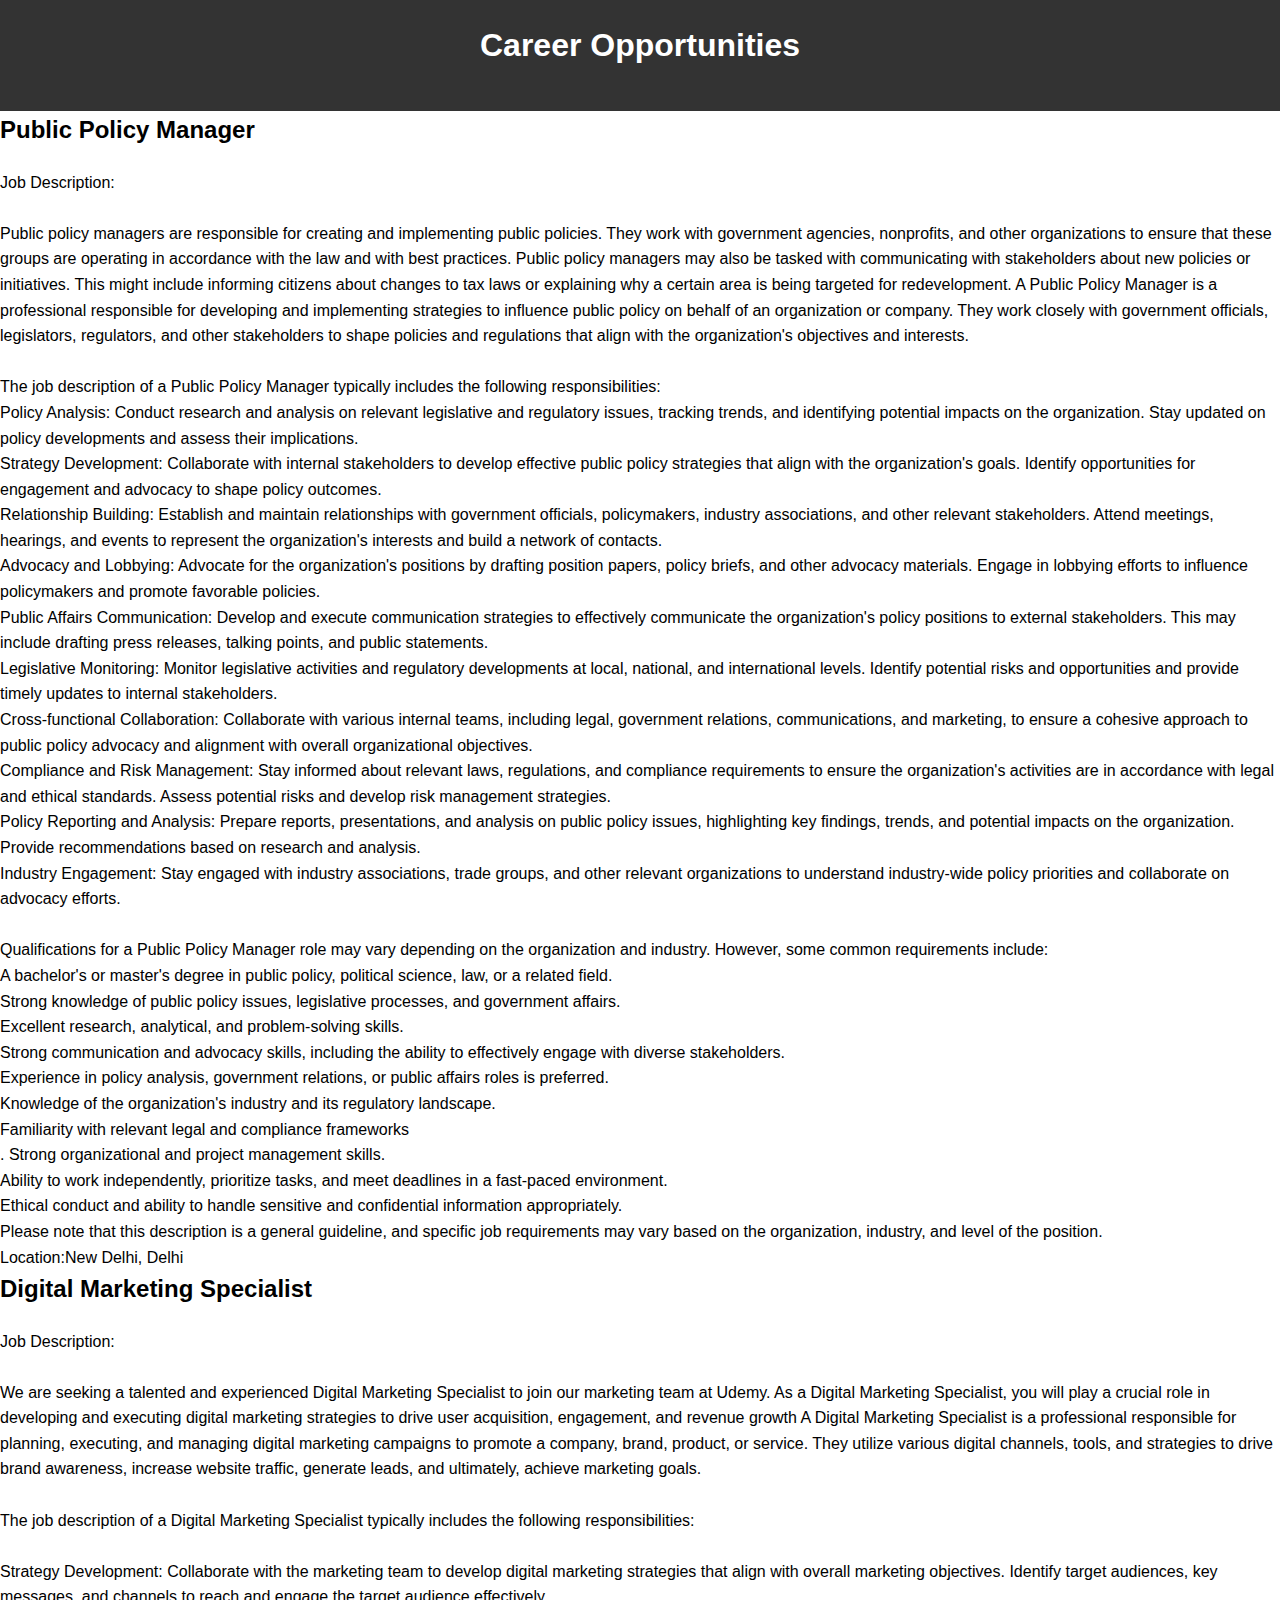
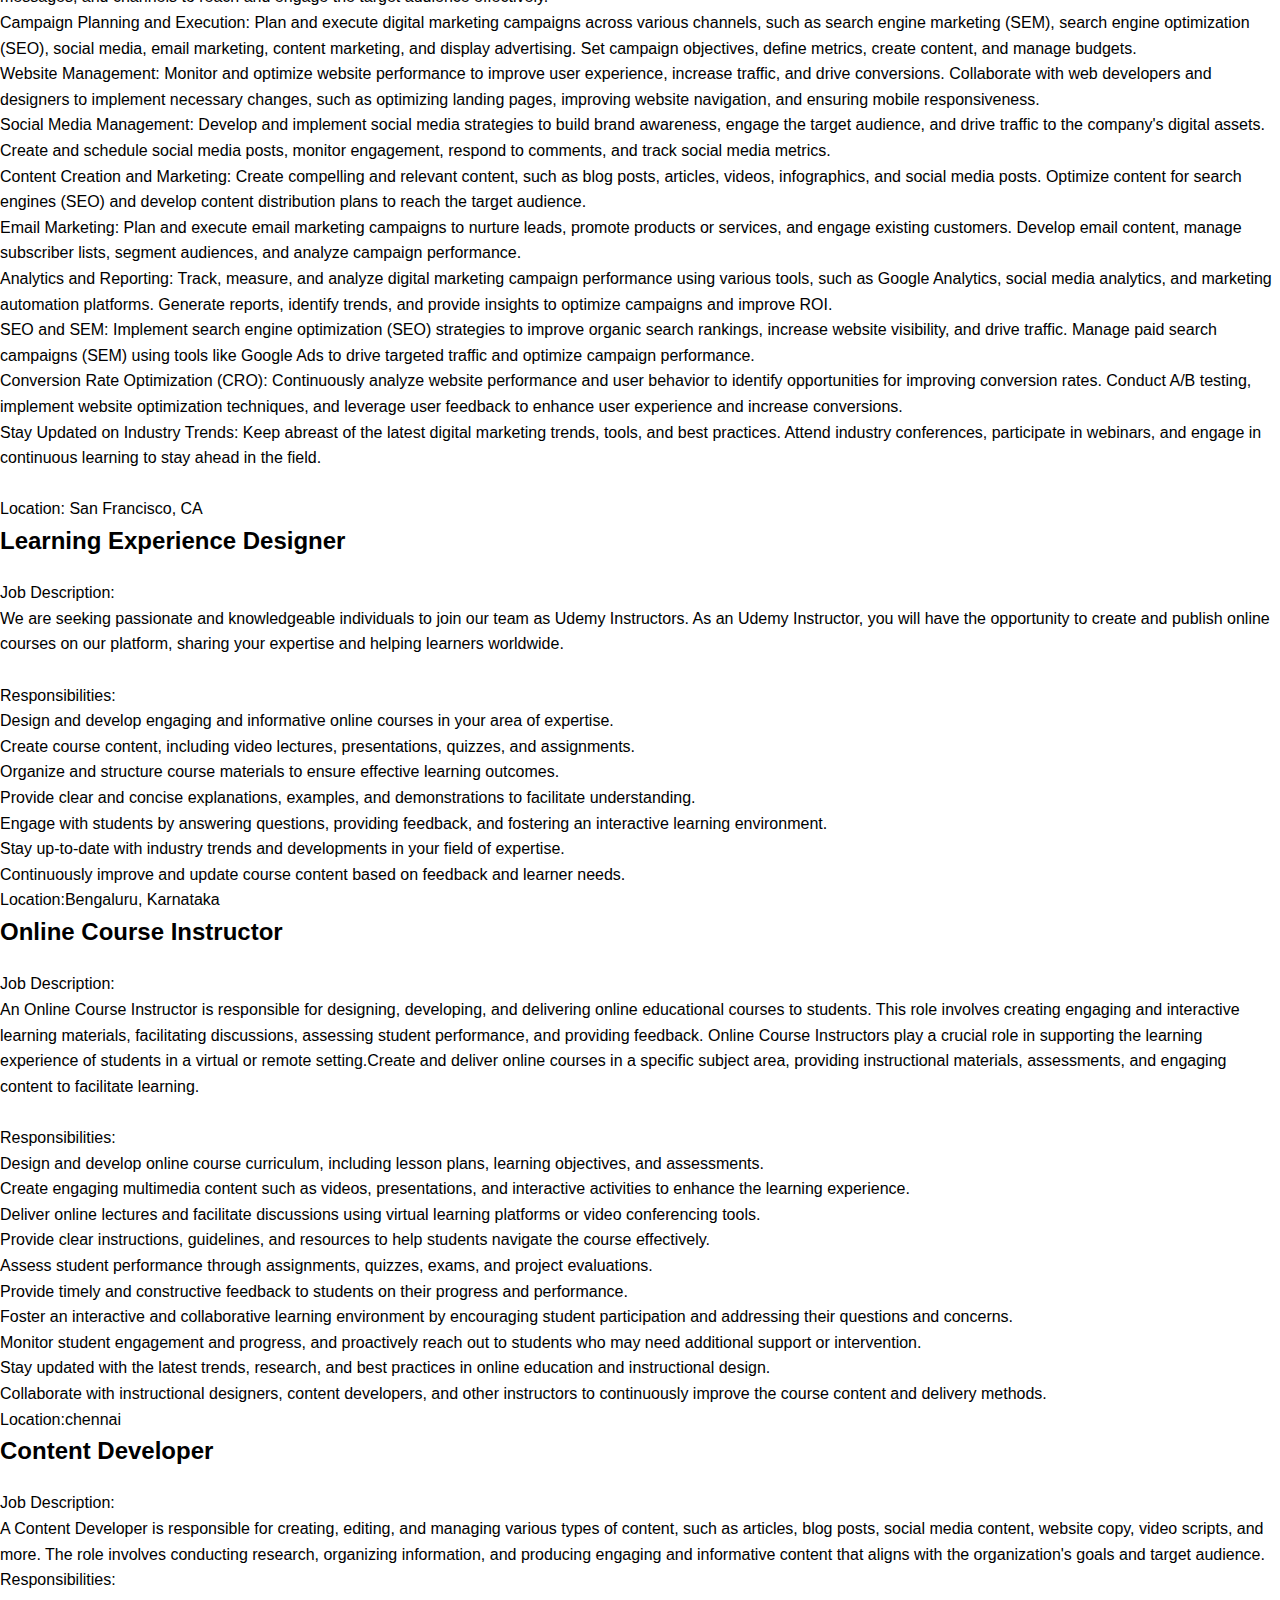
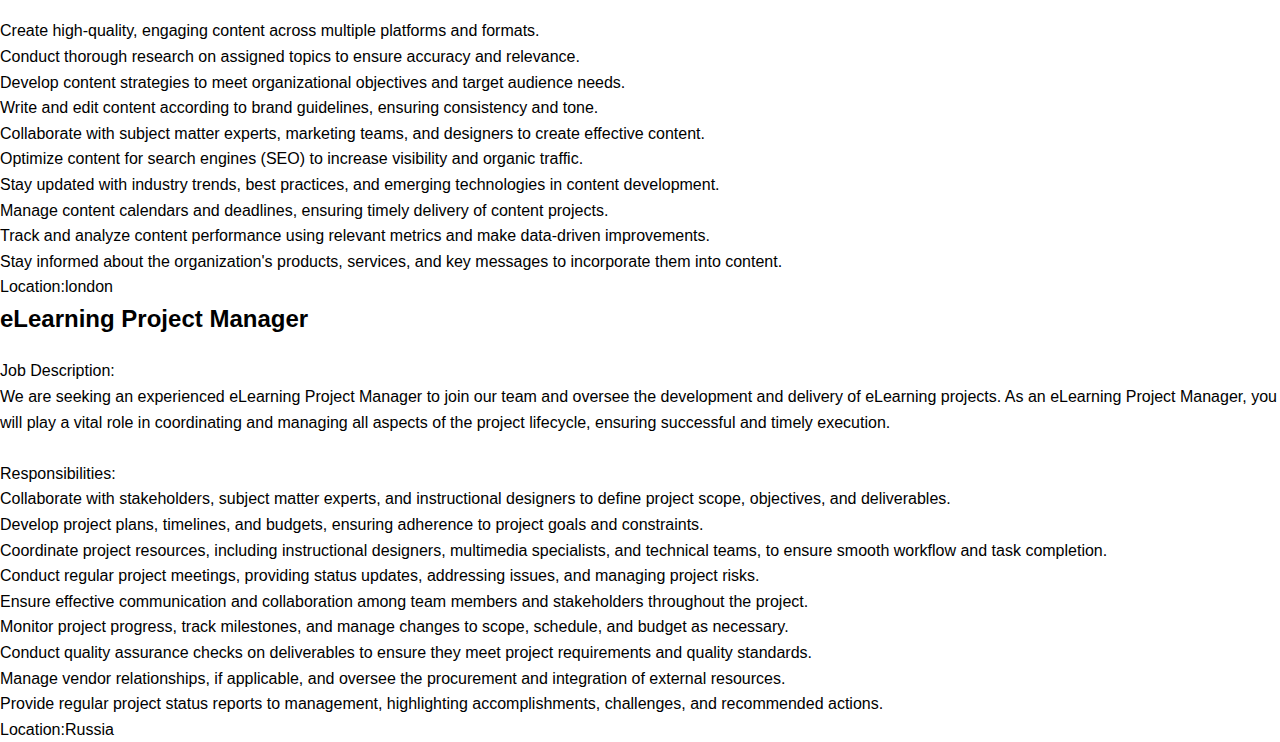
<file: Career.html>
<!DOCTYPE html>
<html>
<head>
  <title>Career Page</title>
  <link rel="stylesheet" type="text/css" href="styles.css">
</head>
<body>
  <header class="header">
    <h1>Career Opportunities</h1>
  </header>
  
  <div class="container">
    <div class="job">
      <h2>Public Policy Manager</h2>
      <p>Job Description:<br><br>Public policy managers are responsible for creating and implementing public policies.
        They work with government agencies, nonprofits, and other organizations to ensure that these groups are operating in accordance with the law and with best practices.
         Public policy managers may also be tasked with communicating with stakeholders about new policies or initiatives.
         This might include informing citizens about changes to tax laws or explaining why a certain area is being targeted for redevelopment.
         A Public Policy Manager is a professional responsible for developing and implementing strategies to influence public policy on behalf of an organization or company.
         They work closely with government officials, legislators, regulators, and other stakeholders to shape policies and regulations that align with the organization's objectives and interests.<br><br>
         The job description of a Public Policy Manager typically includes the following responsibilities:<br>
         Policy Analysis: Conduct research and analysis on relevant legislative and regulatory issues, tracking trends, and identifying potential impacts on the organization. Stay updated on policy developments and assess their implications.<br>

Strategy Development: Collaborate with internal stakeholders to develop effective public policy strategies that align with the organization's goals. Identify opportunities for engagement and advocacy to shape policy outcomes.<br>

Relationship Building: Establish and maintain relationships with government officials, policymakers, industry associations, and other relevant stakeholders. Attend meetings, hearings, and events to represent the organization's interests and build a network of contacts.<br>

Advocacy and Lobbying: Advocate for the organization's positions by drafting position papers, policy briefs, and other advocacy materials. Engage in lobbying efforts to influence policymakers and promote favorable policies.<br>

Public Affairs Communication: Develop and execute communication strategies to effectively communicate the organization's policy positions to external stakeholders. This may include drafting press releases, talking points, and public statements.<br>

Legislative Monitoring: Monitor legislative activities and regulatory developments at local, national, and international levels. Identify potential risks and opportunities and provide timely updates to internal stakeholders.<br>

Cross-functional Collaboration: Collaborate with various internal teams, including legal, government relations, communications, and marketing, to ensure a cohesive approach to public policy advocacy and alignment with overall organizational objectives.<br>

Compliance and Risk Management: Stay informed about relevant laws, regulations, and compliance requirements to ensure the organization's activities are in accordance with legal and ethical standards. Assess potential risks and develop risk management strategies.<br>

Policy Reporting and Analysis: Prepare reports, presentations, and analysis on public policy issues, highlighting key findings, trends, and potential impacts on the organization. Provide recommendations based on research and analysis.<br>

Industry Engagement: Stay engaged with industry associations, trade groups, and other relevant organizations to understand industry-wide policy priorities and collaborate on advocacy efforts.<br><br>
Qualifications for a Public Policy Manager role may vary depending on the organization and industry. However, some common requirements include:<br>
A bachelor's or master's degree in public policy, political science, law, or a related field.<br>
Strong knowledge of public policy issues, legislative processes, and government affairs.<br>
Excellent research, analytical, and problem-solving skills.<br>
Strong communication and advocacy skills, including the ability to effectively engage with diverse stakeholders.<br>
Experience in policy analysis, government relations, or public affairs roles is preferred.<br>
Knowledge of the organization's industry and its regulatory landscape.<br>
Familiarity with relevant legal and compliance frameworks<br>.
Strong organizational and project management skills.<br>
Ability to work independently, prioritize tasks, and meet deadlines in a fast-paced environment.<br>
Ethical conduct and ability to handle sensitive and confidential information appropriately.<br>
Please note that this description is a general guideline, and specific job requirements may vary based on the organization, industry, and level of the position.<br>

        </p>
      <p>Location:New Delhi, Delhi</p>
    </div>
    <div class="job">
        <h2>Digital Marketing Specialist</h2>
        <p>Job Description:<br><br> We are seeking a talented and experienced Digital Marketing Specialist to join our marketing team at Udemy.
            As a Digital Marketing Specialist, you will play a crucial role in developing and executing digital marketing strategies to drive user acquisition, engagement, and revenue growth
          A Digital Marketing Specialist is a professional responsible for planning, executing, and managing digital marketing campaigns to promote a company, brand, product, or service.
          They utilize various digital channels, tools, and strategies to drive brand awareness, increase website traffic, generate leads, and ultimately, achieve marketing goals.<br><br>
          The job description of a Digital Marketing Specialist typically includes the following responsibilities:<br><br>
          Strategy Development: Collaborate with the marketing team to develop digital marketing strategies that align with overall marketing objectives. Identify target audiences, key messages, and channels to reach and engage the target audience effectively.<br>

Campaign Planning and Execution: Plan and execute digital marketing campaigns across various channels, such as search engine marketing (SEM), search engine optimization (SEO), social media, email marketing, content marketing, and display advertising. Set campaign objectives, define metrics, create content, and manage budgets.<br>

Website Management: Monitor and optimize website performance to improve user experience, increase traffic, and drive conversions. Collaborate with web developers and designers to implement necessary changes, such as optimizing landing pages, improving website navigation, and ensuring mobile responsiveness.<br>

Social Media Management: Develop and implement social media strategies to build brand awareness, engage the target audience, and drive traffic to the company's digital assets. Create and schedule social media posts, monitor engagement, respond to comments, and track social media metrics.<br>

Content Creation and Marketing: Create compelling and relevant content, such as blog posts, articles, videos, infographics, and social media posts. Optimize content for search engines (SEO) and develop content distribution plans to reach the target audience.<br>

Email Marketing: Plan and execute email marketing campaigns to nurture leads, promote products or services, and engage existing customers. Develop email content, manage subscriber lists, segment audiences, and analyze campaign performance.<br>

Analytics and Reporting: Track, measure, and analyze digital marketing campaign performance using various tools, such as Google Analytics, social media analytics, and marketing automation platforms. Generate reports, identify trends, and provide insights to optimize campaigns and improve ROI.<br>

SEO and SEM: Implement search engine optimization (SEO) strategies to improve organic search rankings, increase website visibility, and drive traffic. Manage paid search campaigns (SEM) using tools like Google Ads to drive targeted traffic and optimize campaign performance.<br>

Conversion Rate Optimization (CRO): Continuously analyze website performance and user behavior to identify opportunities for improving conversion rates. Conduct A/B testing, implement website optimization techniques, and leverage user feedback to enhance user experience and increase conversions.<br>

Stay Updated on Industry Trends: Keep abreast of the latest digital marketing trends, tools, and best practices. Attend industry conferences, participate in webinars, and engage in continuous learning to stay ahead in the field.<br><br>
        </p>
        <p>Location: San Francisco, CA</p>
      </div>
      <div class="job">
        <h2> Learning Experience Designer</h2>
        <p>Job Description:<br>
            We are seeking passionate and knowledgeable individuals to join our team as Udemy Instructors.
            As an Udemy Instructor, you will have the opportunity to create and publish online courses on our platform, sharing your expertise and helping learners worldwide.
            <br><br>
            Responsibilities:<br>
            Design and develop engaging and informative online courses in your area of expertise.<br>
            Create course content, including video lectures, presentations, quizzes, and assignments.<br>
            Organize and structure course materials to ensure effective learning outcomes.<br>
            Provide clear and concise explanations, examples, and demonstrations to facilitate understanding.<br>
            Engage with students by answering questions, providing feedback, and fostering an interactive learning environment.<br>
            Stay up-to-date with industry trends and developments in your field of expertise.<br>
            Continuously improve and update course content based on feedback and learner needs.<br>  </p>
        <p>Location:Bengaluru, Karnataka</p>
      </div>
      <div class="job">
        <h2>Online Course Instructor</h2>
        <p>Job Description:<br>An Online Course Instructor is responsible for designing, developing, and delivering online educational courses to students.
            This role involves creating engaging and interactive learning materials, facilitating discussions, assessing student performance, and providing feedback.
            Online Course Instructors play a crucial role in supporting the learning experience of students in a virtual or remote setting.Create and deliver online courses in a specific subject area, providing instructional materials, assessments, and engaging content to facilitate learning.<br><br>
            Responsibilities:<br>
              Design and develop online course curriculum, including lesson plans, learning objectives, and assessments.<br>
               Create engaging multimedia content such as videos, presentations, and interactive activities to enhance the learning experience.<br>
               Deliver online lectures and facilitate discussions using virtual learning platforms or video conferencing tools.<br>
            Provide clear instructions, guidelines, and resources to help students navigate the course effectively.<br>
            Assess student performance through assignments, quizzes, exams, and project evaluations.<br>
            Provide timely and constructive feedback to students on their progress and performance.<br>
            Foster an interactive and collaborative learning environment by encouraging student participation and addressing their questions and concerns.<br>
            Monitor student engagement and progress, and proactively reach out to students who may need additional support or intervention.<br>
            Stay updated with the latest trends, research, and best practices in online education and instructional design.<br>
            Collaborate with instructional designers, content developers, and other instructors to continuously improve the course content and delivery methods.<br>
        </p>
        <p>Location:chennai</p>
      </div>
    </div>
    <div class="job">
      <h2>Content Developer</h2>
      <p>Job Description:<br>A Content Developer is responsible for creating, editing, and managing various types of content, such as articles, blog posts, social media content, website copy, video scripts, and more.
        The role involves conducting research, organizing information, and producing engaging and informative content that aligns with the organization's goals and target audience.<br>
        Responsibilities:<br><br>
         Create high-quality, engaging content across multiple platforms and formats.<br>
        Conduct thorough research on assigned topics to ensure accuracy and relevance.<br>
        Develop content strategies to meet organizational objectives and target audience needs.<br>
        Write and edit content according to brand guidelines, ensuring consistency and tone.<br>
        Collaborate with subject matter experts, marketing teams, and designers to create effective content.<br>
        Optimize content for search engines (SEO) to increase visibility and organic traffic.<br>
        Stay updated with industry trends, best practices, and emerging technologies in content development.<br>
        Manage content calendars and deadlines, ensuring timely delivery of content projects.<br>
        Track and analyze content performance using relevant metrics and make data-driven improvements.<br>
        Stay informed about the organization's products, services, and key messages to incorporate them into content.<br></p>
      <p>Location:london</p>
    </div>
</div>
<div class="job">
  <h2>eLearning Project Manager</h2>
  <p>Job Description:<br>We are seeking an experienced eLearning Project Manager to join our team and oversee the development and delivery of eLearning projects.
    As an eLearning Project Manager, you will play a vital role in coordinating and managing all aspects of the project lifecycle, ensuring successful and timely execution.<br><br>
    Responsibilities:<br>

Collaborate with stakeholders, subject matter experts, and instructional designers to define project scope, objectives, and deliverables.<br>
Develop project plans, timelines, and budgets, ensuring adherence to project goals and constraints.<br>
Coordinate project resources, including instructional designers, multimedia specialists, and technical teams, to ensure smooth workflow and task completion.<br>
Conduct regular project meetings, providing status updates, addressing issues, and managing project risks.<br>
Ensure effective communication and collaboration among team members and stakeholders throughout the project.<br>
Monitor project progress, track milestones, and manage changes to scope, schedule, and budget as necessary.<br>
Conduct quality assurance checks on deliverables to ensure they meet project requirements and quality standards.<br>
Manage vendor relationships, if applicable, and oversee the procurement and integration of external resources.<br>
Provide regular project status reports to management, highlighting accomplishments, challenges, and recommended actions.<br>
</p>
  <p>Location:Russia</p>
</div>
</div>
</div>
</body>
</html>
</file>
<file: styles.css>
* {
    margin: 0;
    padding: 0;
    box-sizing: border-box;
  }
 
  body {
    font-family: Arial, sans-serif;
    line-height: 1.6;
  }
  
  h1, h2, h3 {
    margin-bottom: 20px;
  }
  
  ul {
    list-style: none;
  }
  
  a {
    text-decoration: none;
  }
 
  header {
    background: #333;
    color: #fff;
    padding: 20px;
    text-align: center;
  }
  
  nav {
    background: #666;
    padding: 10px;
  }
  
  nav ul {
    display: flex;
    justify-content: center;
  }
  
  nav ul li {
    margin-right: 20px;
  }
  
  nav ul li a {
    color: #fff;
  }
  
  #banner {
    background: #f4f4f4;
    text-align: center;
    padding: 40px;
  }
  
  .btn {
    display: inline-block;
    background: #333;
    color: #fff;
    padding: 10px 20px;
    margin-top: 20px;
  }
  
  #featured-courses {
    padding: 40px;
    text-align: center;
  }
  .footer{
    background-color: black;
    color: #f4f4f4;
    text-align: center;
  }
  .course-card
</file>
